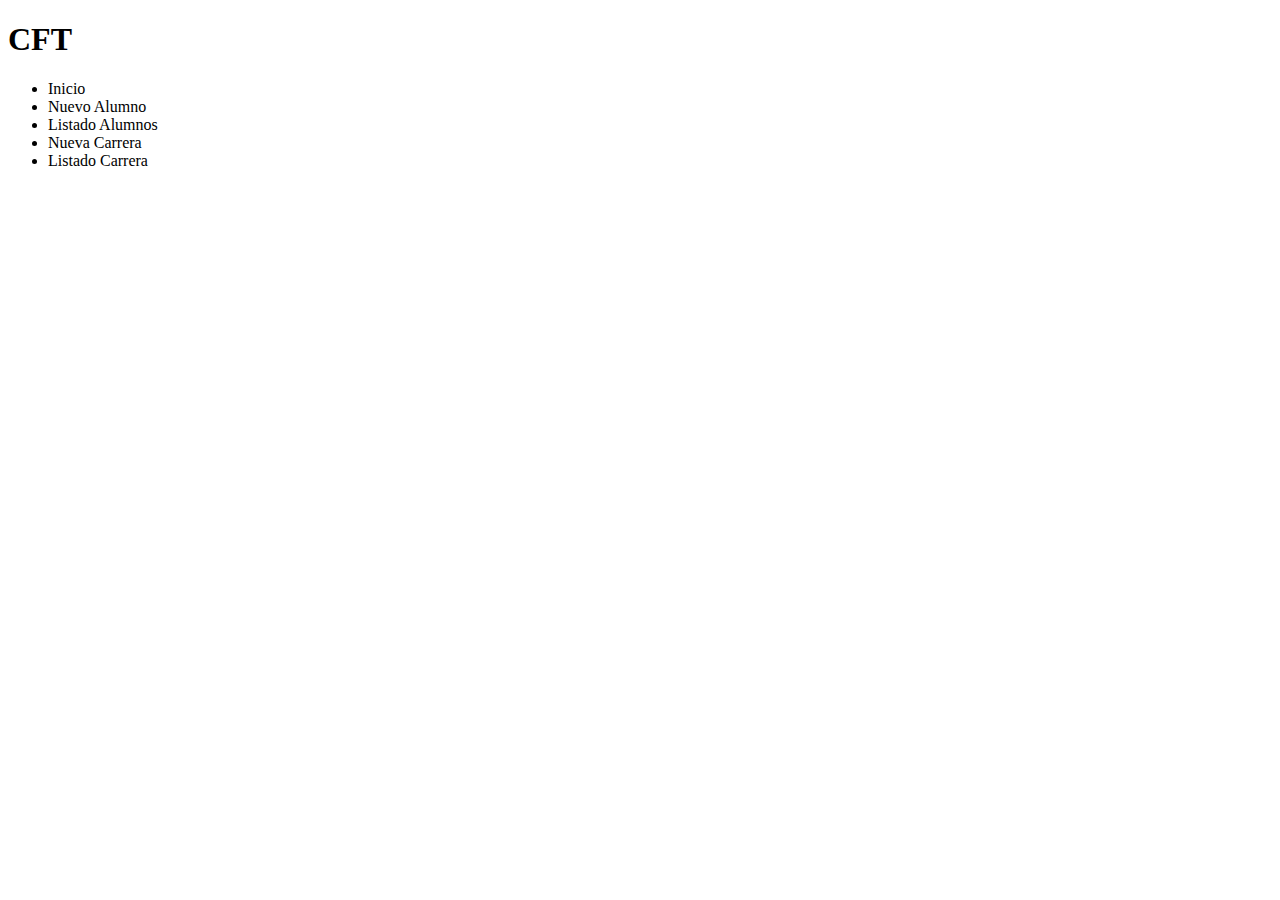
<file: cft-spring22/target/classes/templates/index.html>
<!DOCTYPE html>
<html xmlns:th="http://www.thymeleaf.org">
<head>
	<meta charset="utf-8" />
	<title>Carreras</title>
</head>
<body>

	<h1>CFT</h1>

	<ul>
		<li><a th:href="@{/}">Inicio</a></li>
		<li><a th:href="@{/alumno/nuevo}">Nuevo Alumno</a></li>
		<li><a th:href="@{/alumno/listado}">Listado Alumnos</a></li>
		<li><a th:href="@{/carrera/nueva}">Nueva Carrera</a></li>
		<li><a th:href="@{/carrera/listado}">Listado Carrera</a></li>
	</ul>
	
</body>
</html>
</file>
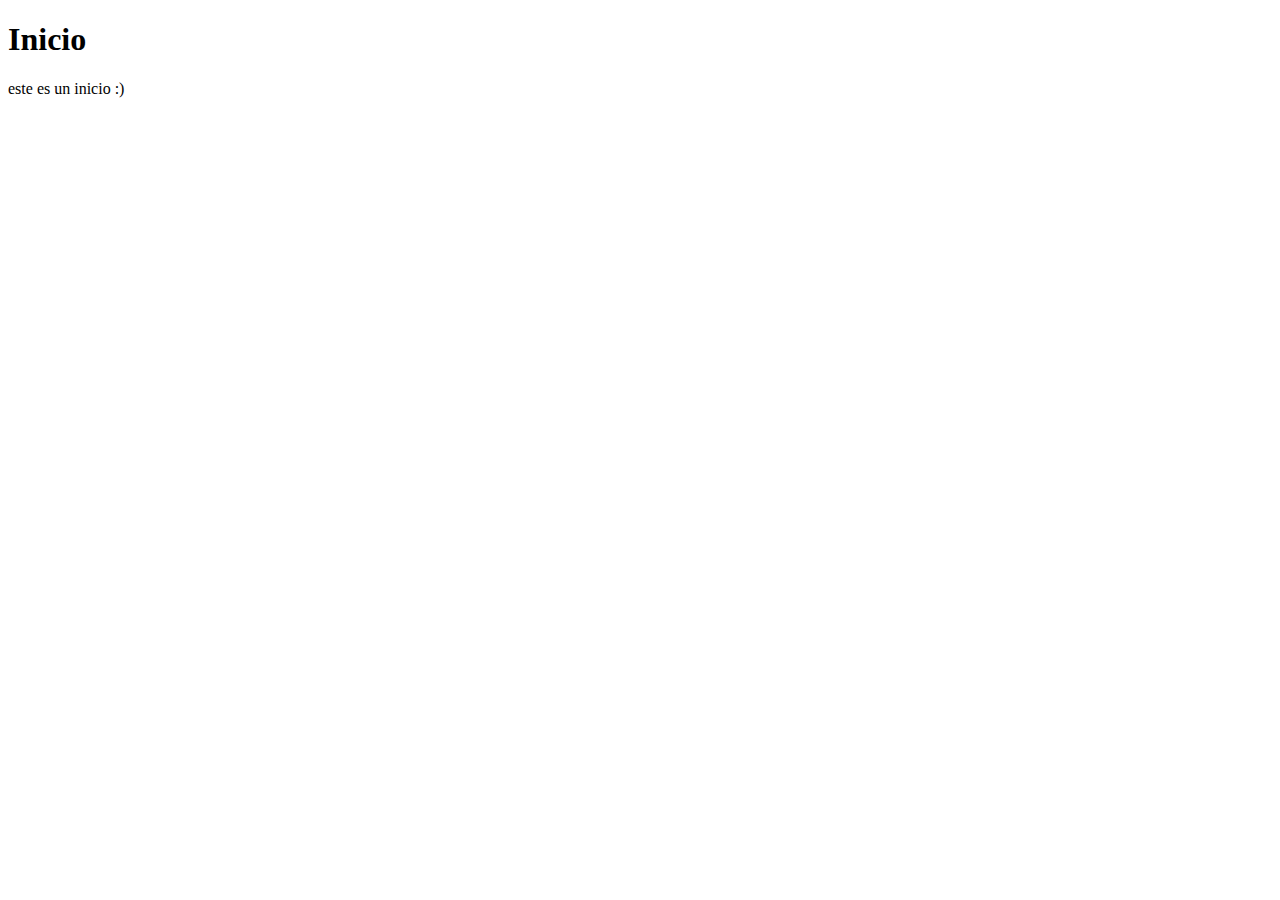
<file: cms-security/target/classes/templates/inicio.html>
<!DOCTYPE html>
<html>
<head data-th-replace="parts/head :: cabecera(~{::title}, _)">
<meta charset="UTF-8" />
<title>inicio</title>
</head>
<body>
			<nav data-th-replace="parts/menu :: menu"></nav>
				
				<h1>Inicio</h1>
				
				<p>este es un inicio :)</p>
				
				
				<div data-th-replace="parts/scripts :: scripts"></div>
</body>
</html>
</file>
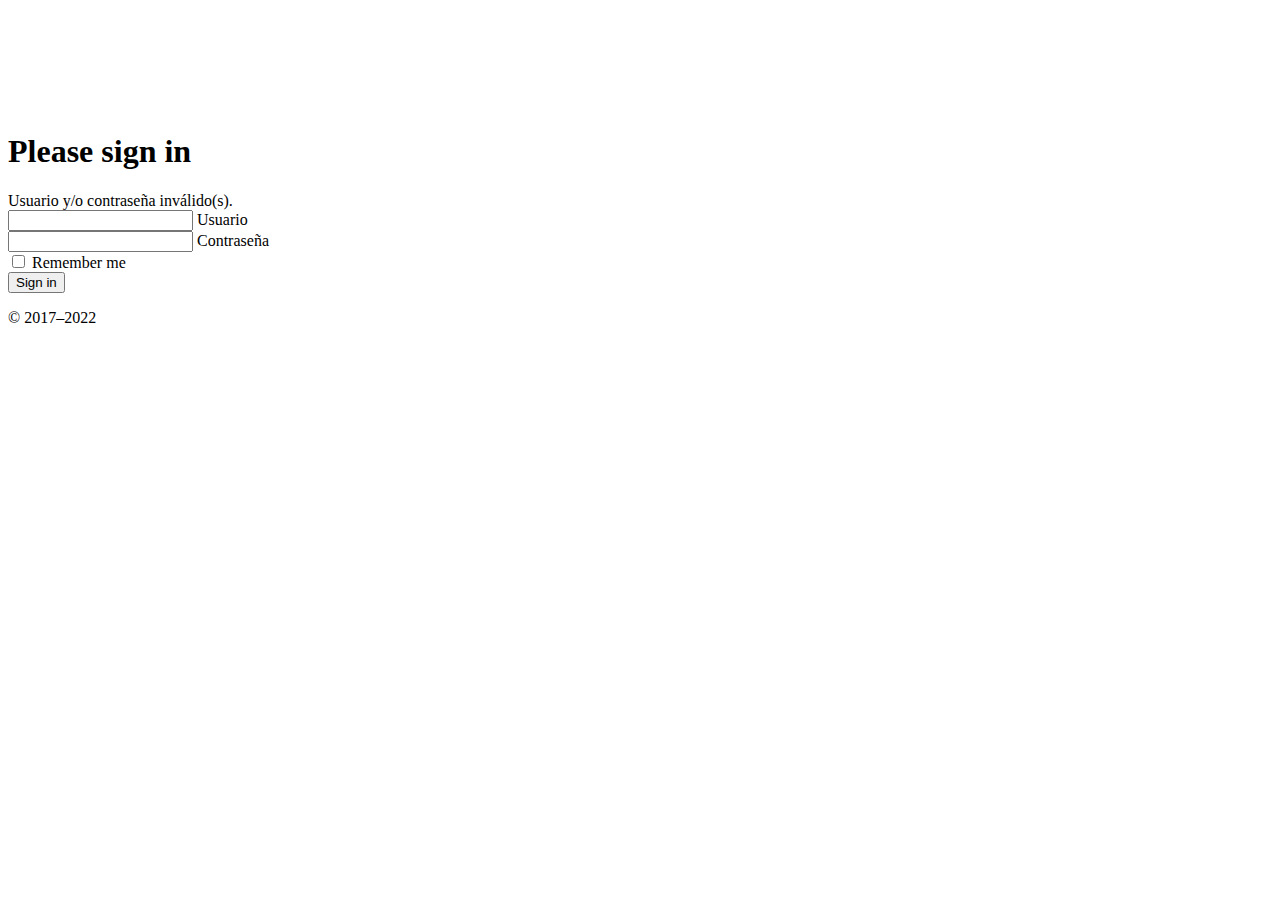
<file: cms-security/target/classes/templates/login.html>
<!DOCTYPE html>
<html>
<head data-th-replace="parts/head :: cabecera(~{::title}, _)">
<meta charset="UTF-8" >
<title>Ingreso</title>
</head>
<body>

<div class="container">
<main class="form-signin w-100 m-auto text-center">
<form method="POST" data-th-action="@{/ingreso}">
<img class="mb-4" data-th-src="@{/img/logo.jpg}" alt="" height="100">
<h1 class="h3 mb-3 fw-normal">Please sign in</h1>

<div data-th-if="${param.error}" class="alert alert-danger">
Usuario y/o contraseña inválido(s).
</div>

<div class="form-floating">
<input type="text" class="form-control" id="floatingInput" name="username">
<label for="floatingInput">Usuario</label>
</div>
<div class="form-floating">
<input type="password" class="form-control" id="floatingPassword" name="password">
<label for="floatingPassword">Contraseña</label>
</div>

<div class="checkbox mb-3">
<label>
<input type="checkbox" value="remember-me"> Remember me
</label>
</div>
<button class="w-100 btn btn-lg btn-primary" type="submit">Sign in</button>
<p class="mt-5 mb-3 text-muted">&copy; 2017–2022</p>
</form>
</main>
</div>
</body>
</html>
</file>
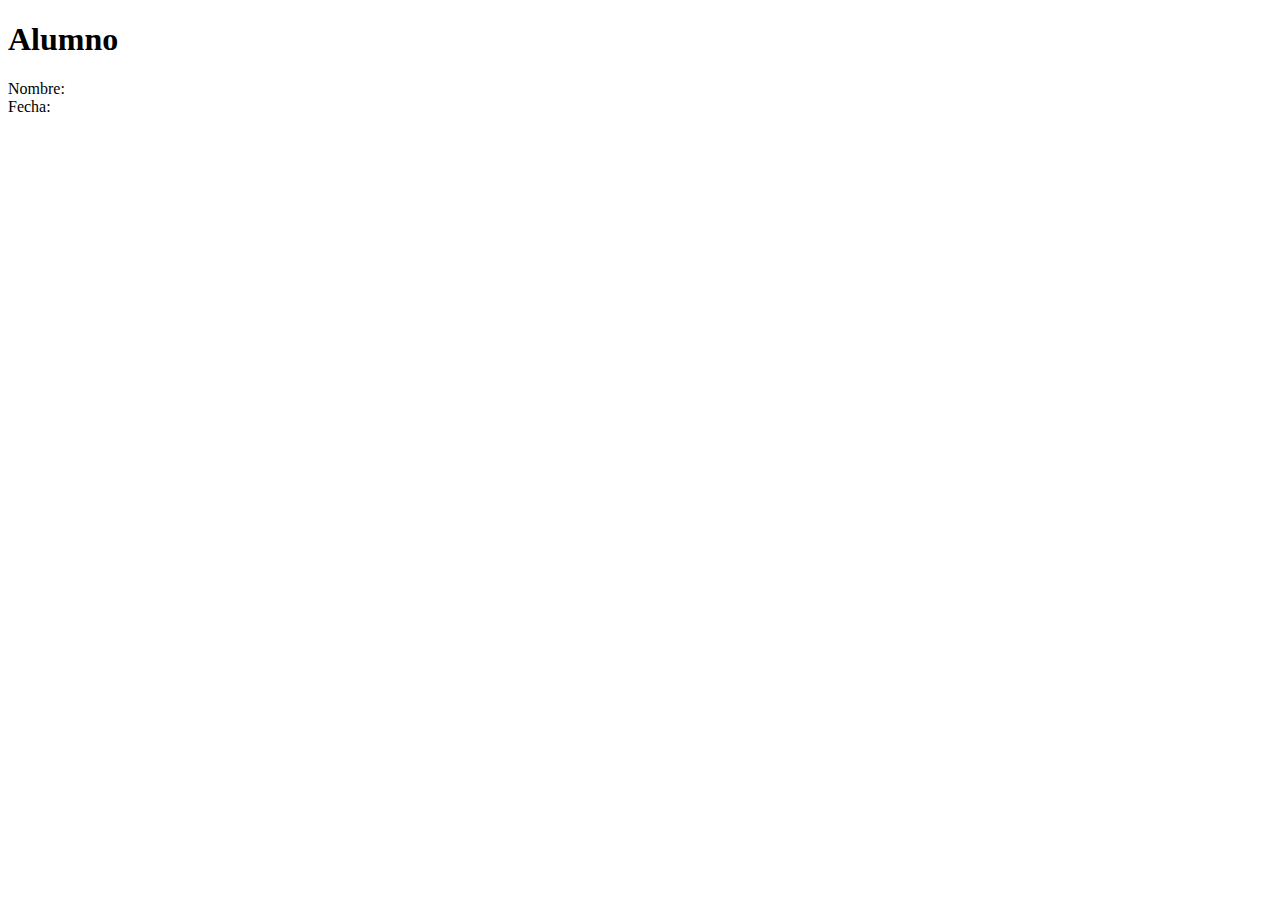
<file: cft-spring22/target/classes/templates/alumno/ficha.html>
<!DOCTYPE html>
<html xmlns:th="http://www.thymeleaf.org">
<head>
	<meta charset="utf-8"/>
	<title> CFT - Form Alumno </title>
</head>
<body>
<h1>Alumno</h1>

	Nombre: <span th:text="${alumno.nombre}" /><br />
	Fecha: <span th:text="${alumno.fechaNacimiento}" /></span>
</body>
</html>
</file>
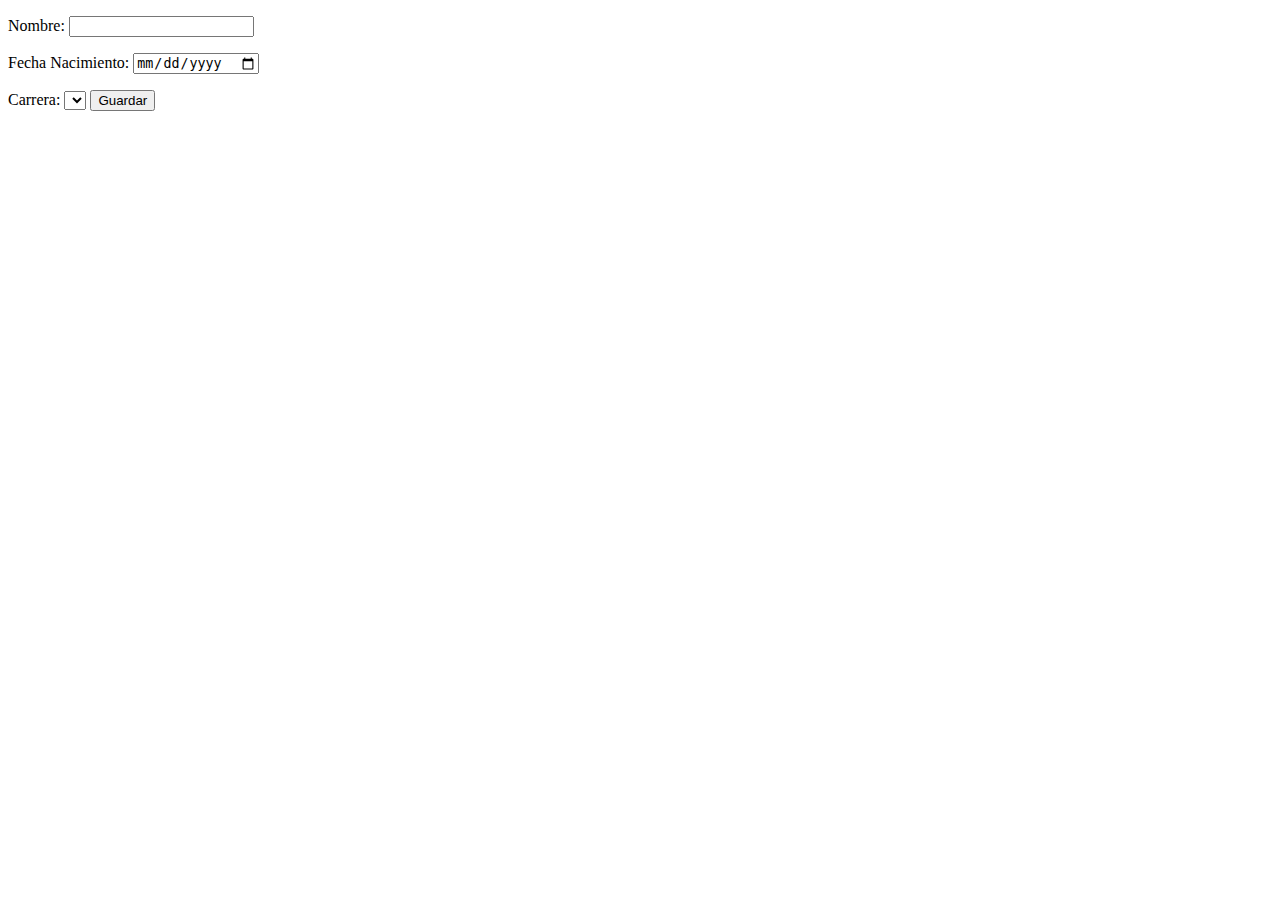
<file: cft-spring22/target/classes/templates/alumno/form.html>
<!DOCTYPE html>
<html xmlns:th="http://www.thymeleaf.org">
<head>
	<meta charset="utf-8" />
	<title>Formulario Alumno</title>
</head>
<body>

	<form th:action="@{/alumno/procesar}" th:object="${alumno}" method="post">
		<input type="hidden" th:field="*{id}" />
		<p>
			Nombre: <input type="text" th:field="*{nombre}" />
			<span style="color: red;" th:if="${#fields.hasErrors('nombre')}" th:errors="*{nombre}" />
		</p>
		
		<p>
			Fecha Nacimiento: <input type="date" th:field="*{fechaNacimiento}" />
			<span style="color: red;" th:if="${#fields.hasErrors('fechaNacimiento')}" th:errors="*{fechaNacimiento}" />
		</p>
		
		    Carrera: 
		<select th:field="*{carrera}">
			<option th:each="carrera : ${carreras}" th:value="${carrera.id}" th:text="${carrera.nombre}" />
		</select>
		
		<button type="submit">Guardar</button>
	</form>

</body>
</html>
</file>
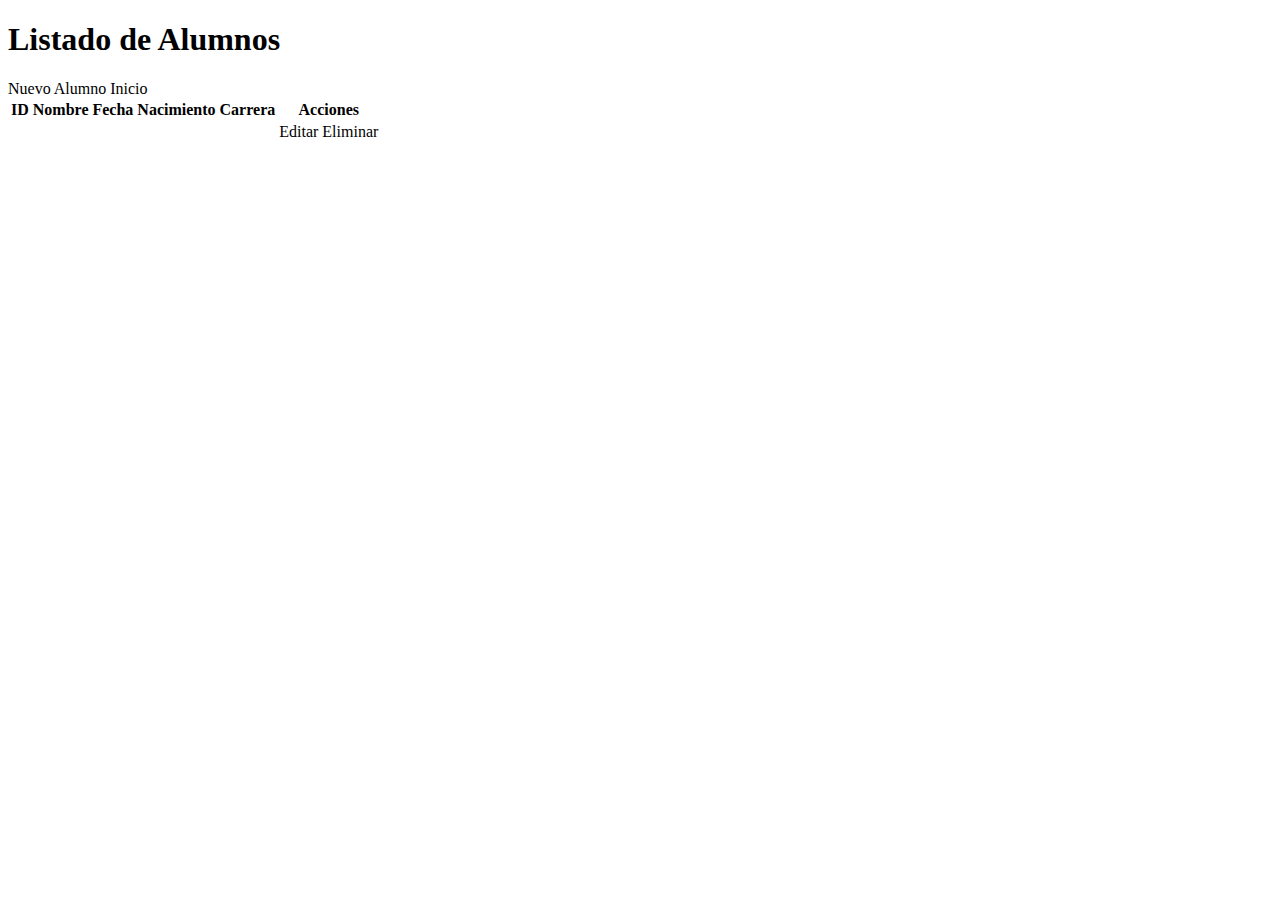
<file: cft-spring22/target/classes/templates/alumno/listado.html>
<!DOCTYPE html>
<html xmlns:th="http://www.thymeleaf.org">
<head>
	<meta charset="utf-8" />
	<title>Formulario Alumno</title>
</head>
<body>

	<h1>Listado de Alumnos</h1>

	<a th:href="@{/alumno/nuevo}">Nuevo Alumno</a>
	<a th:href="@{/}">Inicio</a>
	<table>
		<thead>
			<tr>
				<th>ID</th>
				<th>Nombre</th>
				<th>Fecha Nacimiento</th>
				<th>Carrera</th>
				<th>Acciones</th>
			</tr>
		</thead>
		<tbody>
			<tr th:each="alumno : ${alumnos}">
				<td th:text="${alumno.id}" />
				<td th:text="${alumno.nombre}" />
				<td th:text="${alumno.fechaNacimiento}" />
				<td th:text="${alumno.carrera.nombre}" />
				<td>
					<a th:href="@{/alumno/editar/{alumnoId}(alumnoId=${alumno.id})}">Editar</a>
					<a th:href="@{/alumno/eliminar/{alumnoId}(alumnoId=${alumno.id})}">Eliminar</a>
				</td>
			</tr>
		</tbody>
	</table>
	
</body>
</html>
</file>
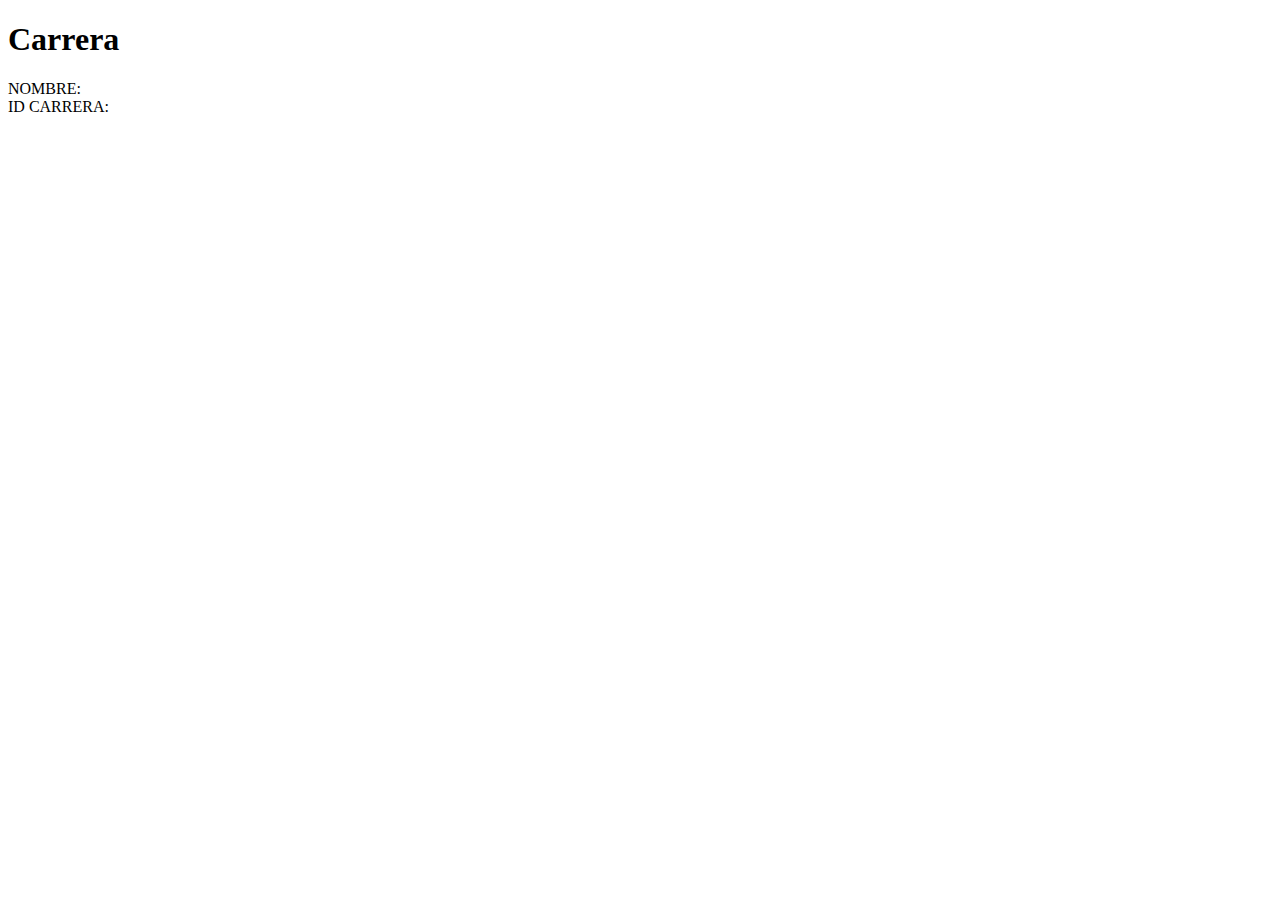
<file: cft-spring22/target/classes/templates/carrera/ficha.html>
<!DOCTYPE html>
<html xmlns:th="http://www.thymeleaf.org">
<head>
	<meta charset="utf-8"/>
	<title> CFT - Form Carrera </title>
</head>
<body>
<h1>Carrera</h1>

	NOMBRE: <span th:text="${carrera.nombre}" /><br />
	ID CARRERA: <span th:text="${id.carrera}" /><br />
</body>
</html>
</file>
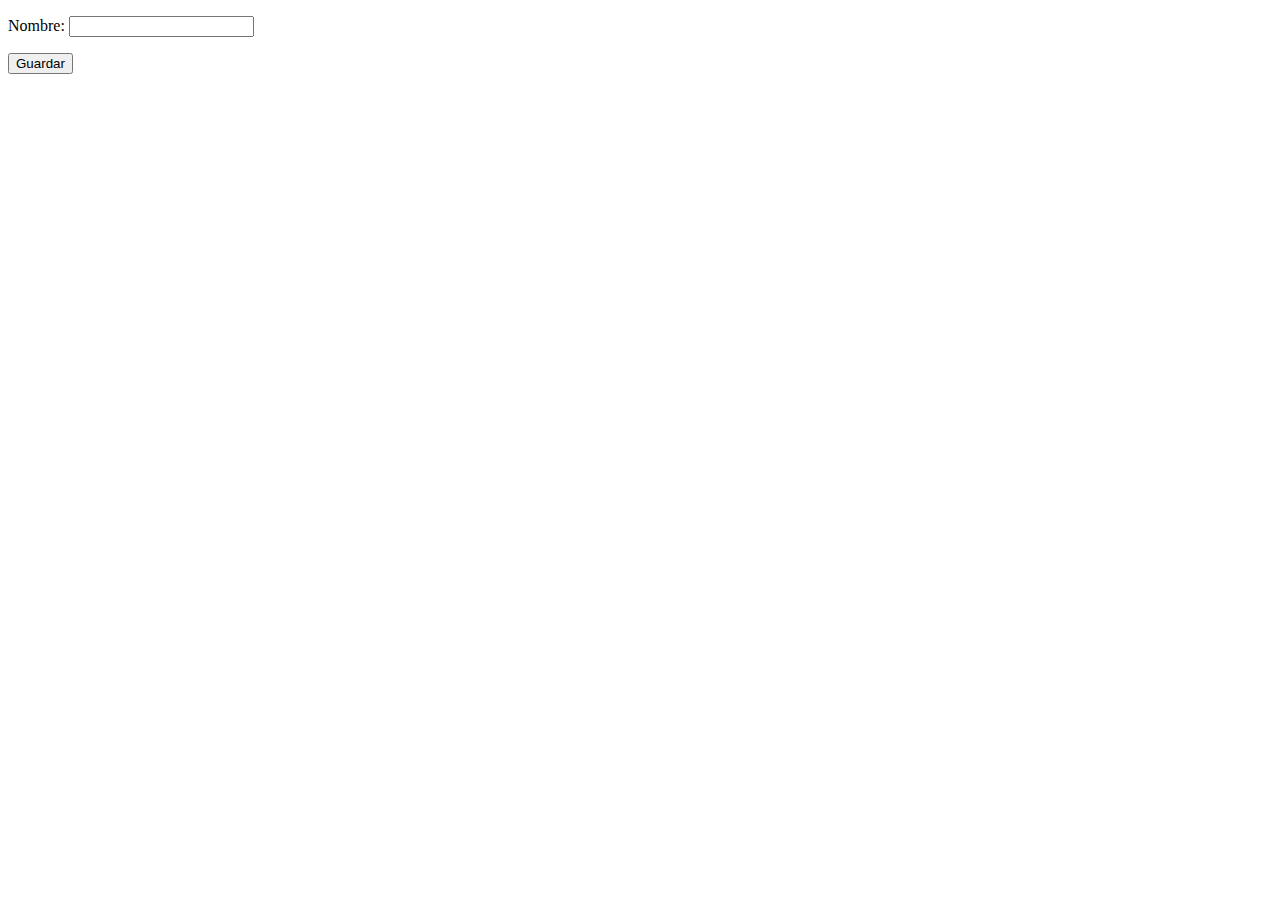
<file: cft-spring22/target/classes/templates/carrera/form.html>
<!DOCTYPE html>
<html xmlns:th="http://www.thymeleaf.org">
<head>
	<meta charset="utf-8" />
	<title>Formulario Carrera</title>
</head>
<body>

	<form th:action="@{/carrera/procesar}" th:object="${carrera}" method="post">
		<input type="hidden" th:field="*{id}" />
		<p>
			Nombre: <input type="text" th:field="*{nombre}" />
			<span style="color: red;" th:if="${#fields.hasErrors('nombre')}" th:errors="*{nombre}" />
		</p>
		
		<button type="submit">Guardar</button>
	</form>

</body>
</html>
</file>
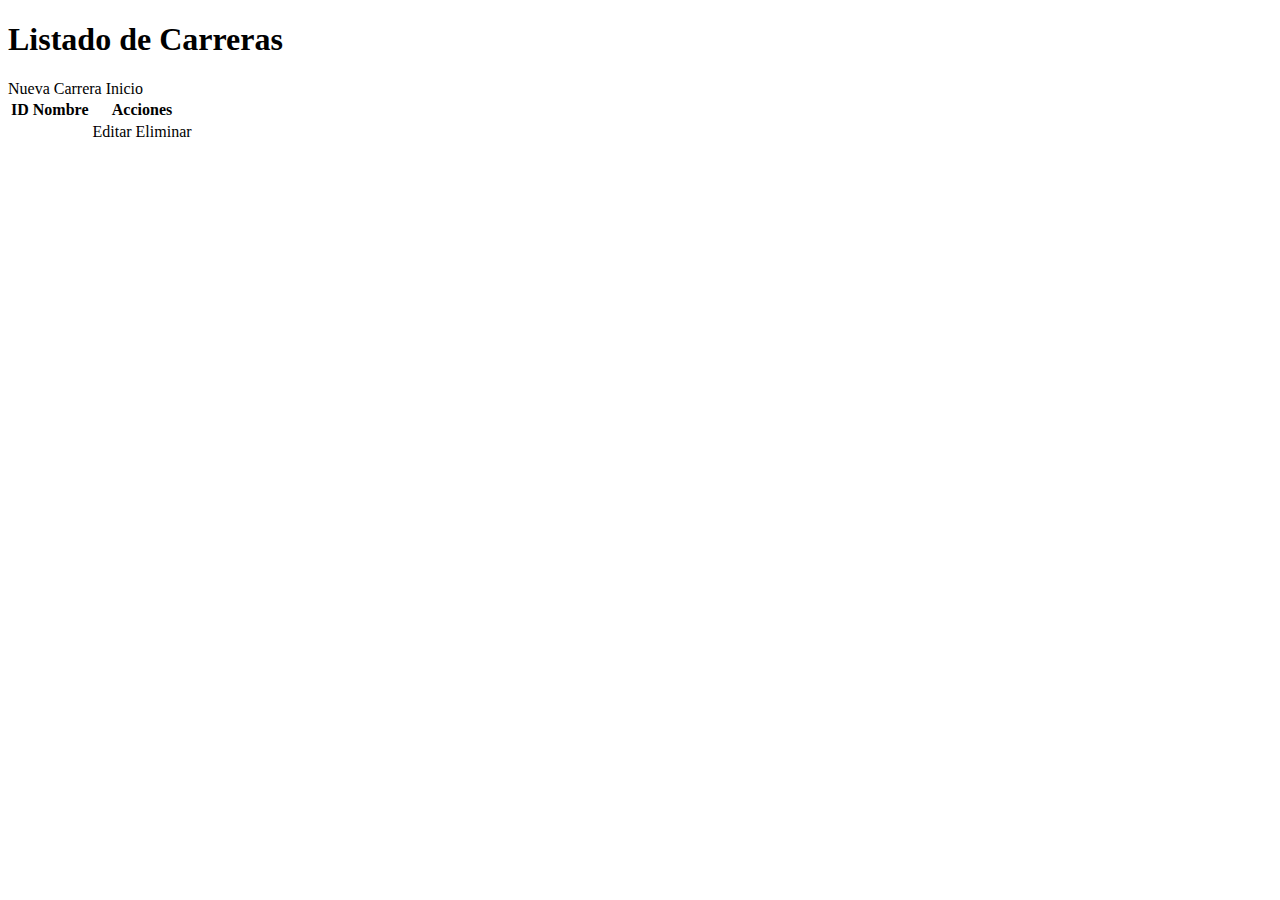
<file: cft-spring22/target/classes/templates/carrera/listado.html>
<!DOCTYPE html>
<html xmlns:th="http://www.thymeleaf.org">
<head>
	<meta charset="utf-8" />
	<title>Carreras</title>
</head>
<body>

	<h1>Listado de Carreras</h1>

	<a th:href="@{/carrera/nueva}">Nueva Carrera</a>
	<a th:href="@{/}">Inicio</a>
	<table>
		<thead>
			<tr>
				<th>ID</th>
				<th>Nombre</th>
				<th>Acciones</th>
			</tr>
		</thead>
		<tbody>
			<tr th:each="carrera : ${carreras}">
				<td th:text="${carrera.id}" />
				<td th:text="${carrera.nombre}" />
				<td>
					<a th:href="@{/carrera/editar/{carreraId}(carreraId=${carrera.id})}">Editar</a>
					<a th:href="@{/carrera/eliminar/{carreraId}(carreraId=${carrera.id})}">Eliminar</a>
				</td>
			</tr>
		</tbody>
	</table>
	
</body>
</html>
</file>
